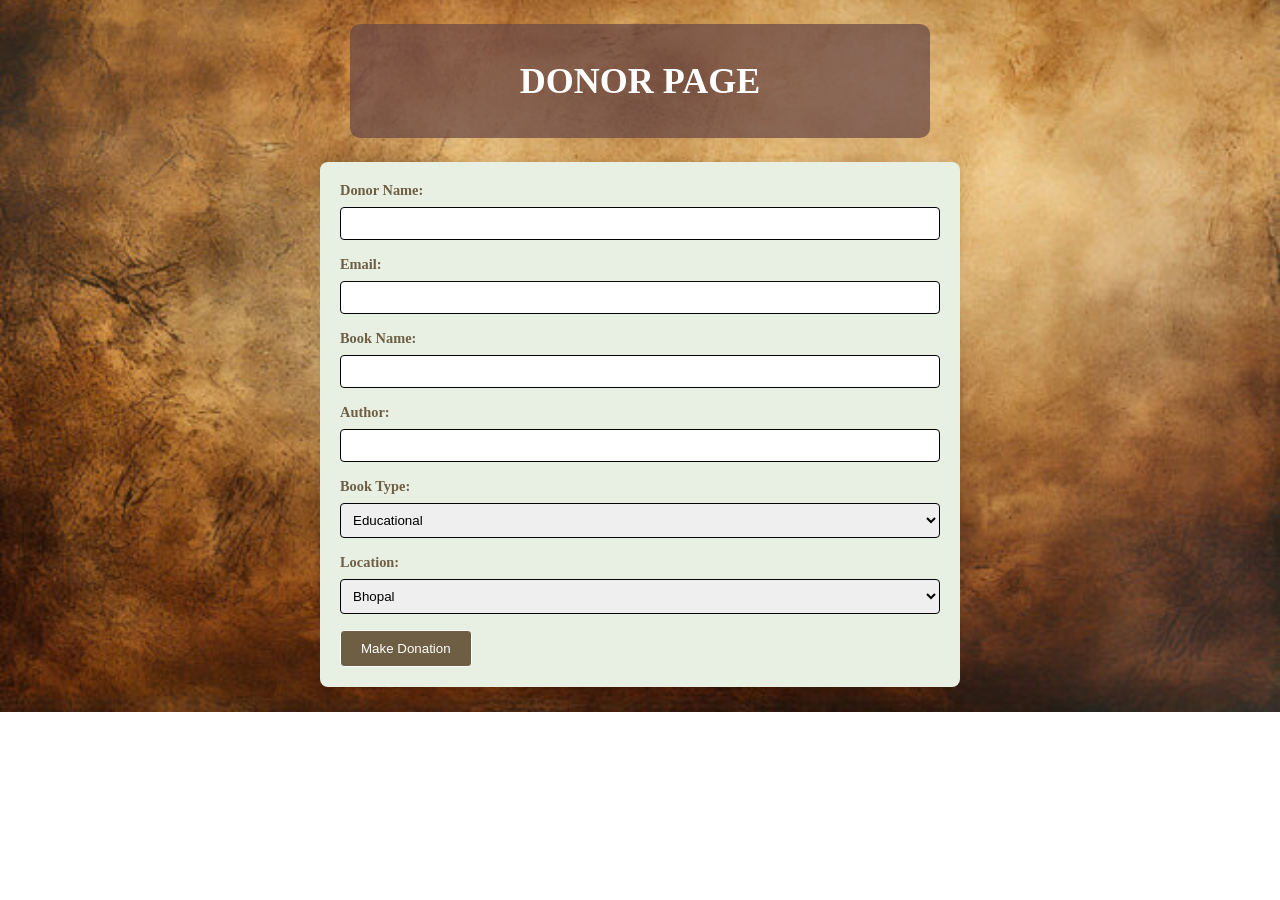
<file: donorpage.html>
<!DOCTYPE html>
<html>

<head>
    <title> BOOK BRIDGE</title>
    <meta charset="UTF-8">
    <meta name="viewport" content="width=device-width, initial-scale=1.0">
    <title>Bookstore Donor Page</title>
    <style>
        body{
            background-image: url('books1.jpg');
            background-repeat: no-repeat ;
            background-size:cover;
            background-position: center;
            position: center;
            top:0;
            left:0;
            right: 0;
            bottom: 0;
        }

        header{
            background-color: #333;
            color: #fff;
            padding: 1em;
            text-align: center;
        }
    </style>
</head>

<body>
    <h1 style="text-align:center;" class="header1">DONOR PAGE</h1>
    
 
    <form id="donorForm">
        <!-- Your form inputs and labels here -->
        <head>
            <meta charset="UTF-8">
            <meta name="viewport" content="width=device-width, initial-scale=1.0">
            <title> Donor Page</title>
            <style>
                body {
                    font-size: large;
                    font-weight:bold;
                    color:rgb(0, 0, 0);
                    background-color:rgb(255, 255, 255);
                    margin: 0;
                    padding: 0;
                }
        
                header {
                    background-color: #333;
                    color: #fff;
                    padding: 1em;
                    text-align: center;
                }

                .header1{
                    background-color: #684646b6;
                    color: #fff;
                    padding: 1em;
                    text-align: center;
                    margin-left: 350px;
                    margin-right: 350px ;
                    border-radius: 10px;
                

                }
    
                form {
                    max-width: 600px;
                    margin: 20px auto;
                    background-color: rgb(232, 240, 227);
                    padding: 20px;
                    border-radius: 8px;
                    box-shadow: 0 0 10px rgba(0, 0, 0, 0.1);
                }
        
                label {
                    display: block;
                    margin-bottom: 8px;
                    font-size: 0.8em;
                    color: rgb(110, 94, 67);


                }
        
                input, select {
                    width: 100%;
                    padding: 8px;
                    margin-bottom: 16px;
                    box-sizing: border-box;
                    border: 1px solid  #040404;
                    border-radius: 4px;


                }
        
                button {
                    background-color: rgb(110, 94, 67);
                    color: #fff;
                    padding: 10px 20px;
                    border: 1px solid;
                    border-radius: 4px;
                    cursor: pointer;
                    opacity: 1;

                }
        
                button:hover {
                    background-color:rgb(110, 94, 67);
                }
                
            </style>
        </head>
        <body>
        
            <form id="donorForm">
                <label for="donorName">Donor Name:</label>
                <input type="text" id="donorName" name="donorName" required>
        
                <label for="email">Email:</label>
                <input type="email" id="email" name="email" required>
        
                <label for="Book Name">Book Name:</label>
                <input type="text" id="booktobedonated" name="Book to be donated" min="1" required>

                <label for="Author">Author:</label>
                <input type="text" id="author" name="Author" min="1" required>
        
                <label for="BookType">Book Type:</label>
                <select id="dropdown">
                    <option value="option1">Programming</option>
                    <option value="option2" selected>Educational</option>
                    <option value="option3">Fiction</option>
                    <option value="option4">History</option>
                    <option value="option5">Biography</option>
                    <option value="option6">Poetry</option>
                    <option value="option7">Politics</option>
                    <option value="option8">Other</option>
            </select>
                   

        <label for="Location">Location:</label>
        <select id="dropdown">
            <option value="option1">Indore</option>
            <option value="option2" selected>Bhopal</option>
            <option value="option3">Mumbai</option>
            <option value="option4">Banglore</option>
            <option value="option5">Chennai</option>
            <option value="option6">Ernakulam</option>
            <option value="option7">Trivandrum</option>
    </select>
       

        <button type="button" onclick="submitDonation()">Make Donation</button>
    </form>

    <script>
        function getlocation() {
            var x = document.getElementById("location");

            if (navigator.geolocation) {
                navigator.geolocation.getCurrentPosition(showPosition);
            } else {
                alert("Geolocation is not supported by this browser.");
            }
            function showPosition(position) {
                // Add more locations dynamically
                var locations = [
                    { value: "option1", text: "option1" },
                    { value: "option2", text: "option2" },
                    { value: "option3", text: "option3" }
                    // Add more locations as needed
                ];

                // Clear existing options
                x.innerHTML = "";

                // Add the default option
                var defaultOption = document.createElement("option");
                defaultOption.value = "";
                defaultOption.text = "Select your location";
                defaultOption.disabled = true;
                defaultOption.selected = true;
                x.appendChild(defaultOption);

                // Add the new locations
                locations.forEach(function (location) {
                    var option = document.createElement("option");
                    option.value = location.value;
                    option.text = location.text;
                    x.appendChild(option);
                });
                // Update the displayed coordinates
                x.nextElementSibling.innerHTML = "Latitude: " + position.coords.latitude +
                    "<br>Longitude: " + position.coords.longitude;
            }
        }
            
            
        

        function submitDonation() {
            // You can add more complex logic here, such as sending the donation information to a server.
            alert("Thank you for your donation!");
            document.getElementById("donorForm").reset();
        }
    </script>
</body>

</html>
</file>
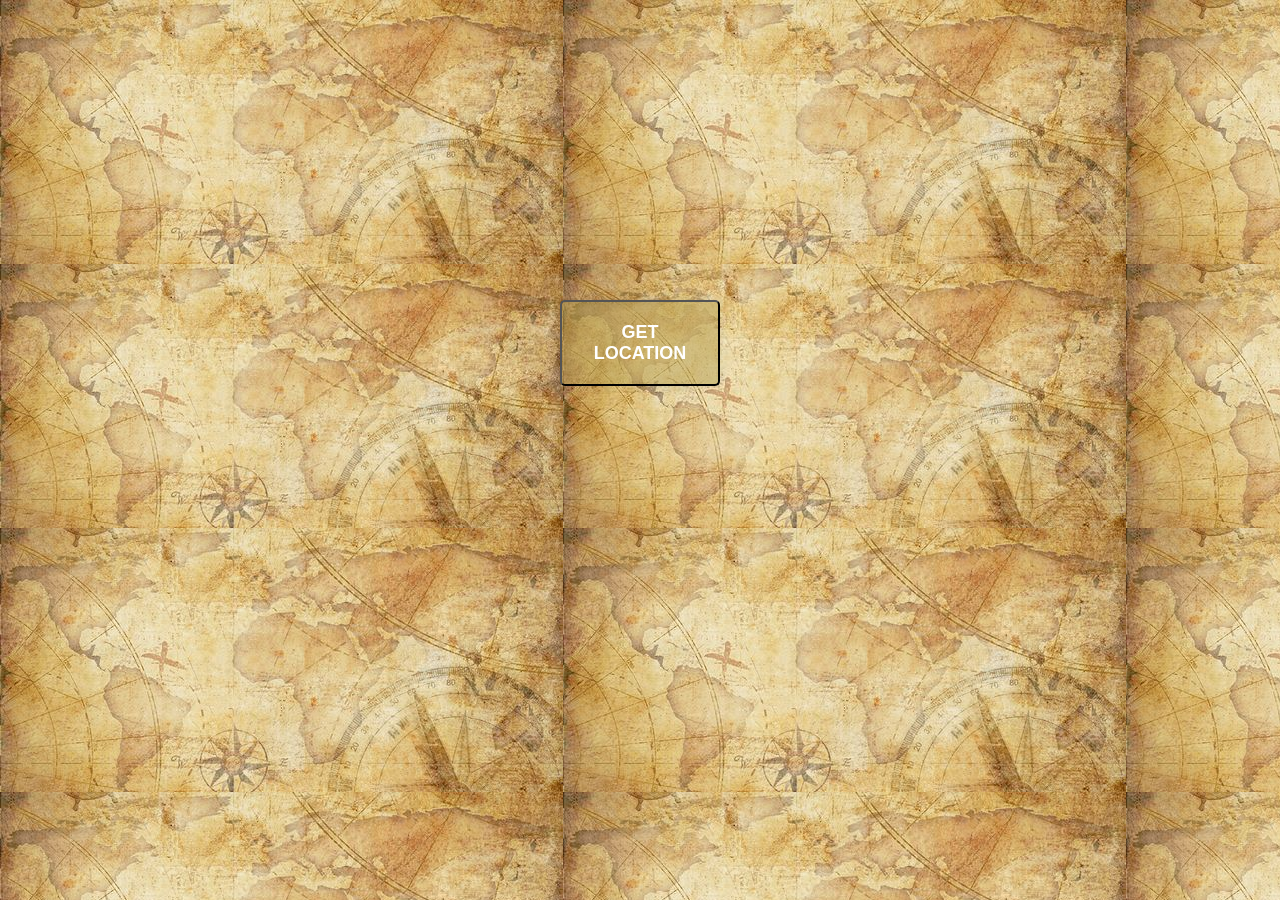
<file: Location Page.html>
<!DOCTYPE html>
<html lang="en">
<head>
  <meta charset="UTF-8">
  <meta name="viewport" content="width=device-width, initial-scale=1.0">  
   <style>
    body {
      background-image: url('wm3.jpg');
      padding: auto;;
      font-family: Arial, sans-serif;
      text-align: center;
      margin: 50px;
      background-color: rgb(104, 137, 84 );
    }

    .heading {
      border: 3px solid black;
      font-size: 20px;
      padding: 10px;
      display: inline-block;
    }

    #location {
      font-size: 1.2em;
      margin-top: 20px;
      border-color:  rgb(40, 82, 16 );
    }

    .btnloc{
      font-size: 18px;
      margin: 250px;
      font-weight: bold;
      font-family: "Roboto" , sans-serif;
      background: rgba(186, 162, 82, 0.533);
      width: 160px;
      padding: 20px; 
      text-align:center ;
      text-decoration: none;
      text-transform: uppercase;
      color: #fff;
      border-radius: 5px;
      cursor: pointer;
      box-shadow: 0 0 10px rgba(0,0,0,0.1);
      -webkit-transition-duration: 0.3s;
      transition-duration: 0.3s;
      -webkit-transition-property: box-shadow, transform;
      transition-property: box-shadow, transform;
    }
    .btn:hover, .btn:focus, .btn:active {
      box-shadow: 0 0 20px rgba(0,0,0,0.5);
      -webkit-transform: scale(1.1);
      transform: scale(1.1);
    }
  </style>
</head>
<body>



<button onclick="getLocation()" class="btnloc">Get Location</button>


<p id="location"></p>

<script>
  function getLocation() {
    if (navigator.geolocation) {
      navigator.geolocation.getCurrentPosition(showPosition, showError);
    } else {
      alert("Geolocation is not supported by this browser.");
    }
  }

  function showPosition(position) {
    const latitude = position.coords.latitude;
    const longitude = position.coords.longitude;

    document.getElementById("location").innerHTML = `Latitude: ${latitude}<br>Longitude: ${longitude}`;
  }

  function showError(error) {
    switch(error.code) {
      case error.PERMISSION_DENIED:
        alert("User denied the request for Geolocation.");
        break;
      case error.POSITION_UNAVAILABLE:
        alert("Location information is unavailable.");
        break;
      case error.TIMEOUT:
        alert("The request to get user location timed out.");
        break;
      case error.UNKNOWN_ERROR:
        alert("An unknown error occurred.");
        break;
    }
  }
</script>

</body>
</html>
</file>
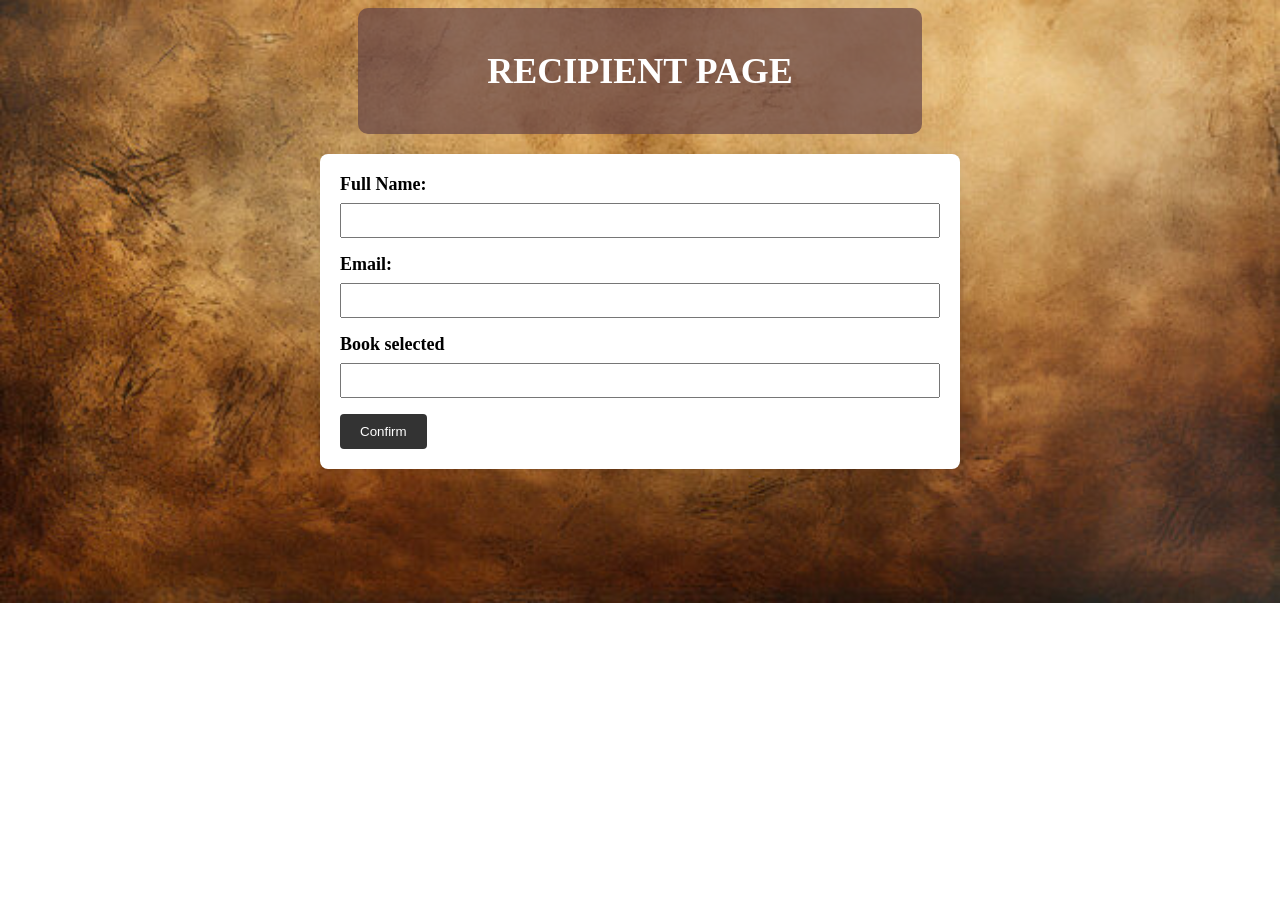
<file: recipient.html>
<!DOCTYPE html>
<html lang="en">
<head>
    <meta charset="UTF-8">
    <meta name="viewport" content="width=device-width, initial-scale=1.0">
    <title>RECIPIENT PAGE</title>
    <style>
        body{
            background-image: url('books1.jpg');
            background-repeat: no-repeat ;
            background-size:cover;
            background-position: center;
            position: center;
            font-size: large;
            font-weight:bold;
            top:0;
            left:0;
            right: 0;
            bottom: 0px;
        }

        header {
            background-color: #684646b6;
            color: #fff;
            padding: 1em;
            text-align: center;
            margin-left: 350px;
            margin-right: 350px ;
            border-radius: 10px;
        }

        form {
            max-width: 600px;
            margin: 20px auto;
            background-color: #fff;
            padding: 20px;
            border-radius: 8px;
            box-shadow: 0 0 10px rgba(0, 0, 0, 0.1);
        }

        label {
            display: block;
            margin-bottom: 8px;
        }

        input, select {
            width: 100%;
            padding: 8px;
            margin-bottom: 16px;
            box-sizing: border-box;
        }

        button {
            background-color: #333;
            color: #fff;
            padding: 10px 20px;
            border: none;
            border-radius: 4px;
            cursor: pointer;
        }

        button:hover {
            background-color: #555;
        }
    </style>
</head>
<body>

    <header>
        <h1>RECIPIENT PAGE</h1>
    </header>

    <form id="recipientForm">
        <label for="fullName">Full Name:</label>
        <input type="text" id="fullName" name="fullName" required>

        <label for="email">Email:</label>
        <input type="email" id="email" name="email" required>

        <label for="Book selected">Book selected</label>
        <input type="text" id="bookselected" name="Book selected" min="1" required>

        <button type="button" onclick="Confirm()">Confirm</button>
    </form>

    <script>
        function Confirm() {
            // You can add more complex logic here, such as sending the donation information to a server.
            alert("Thank you for your patronage!");
            document.getElementById("recipientForm").reset();
        }
    </script>

</body>
</html>
</file>
